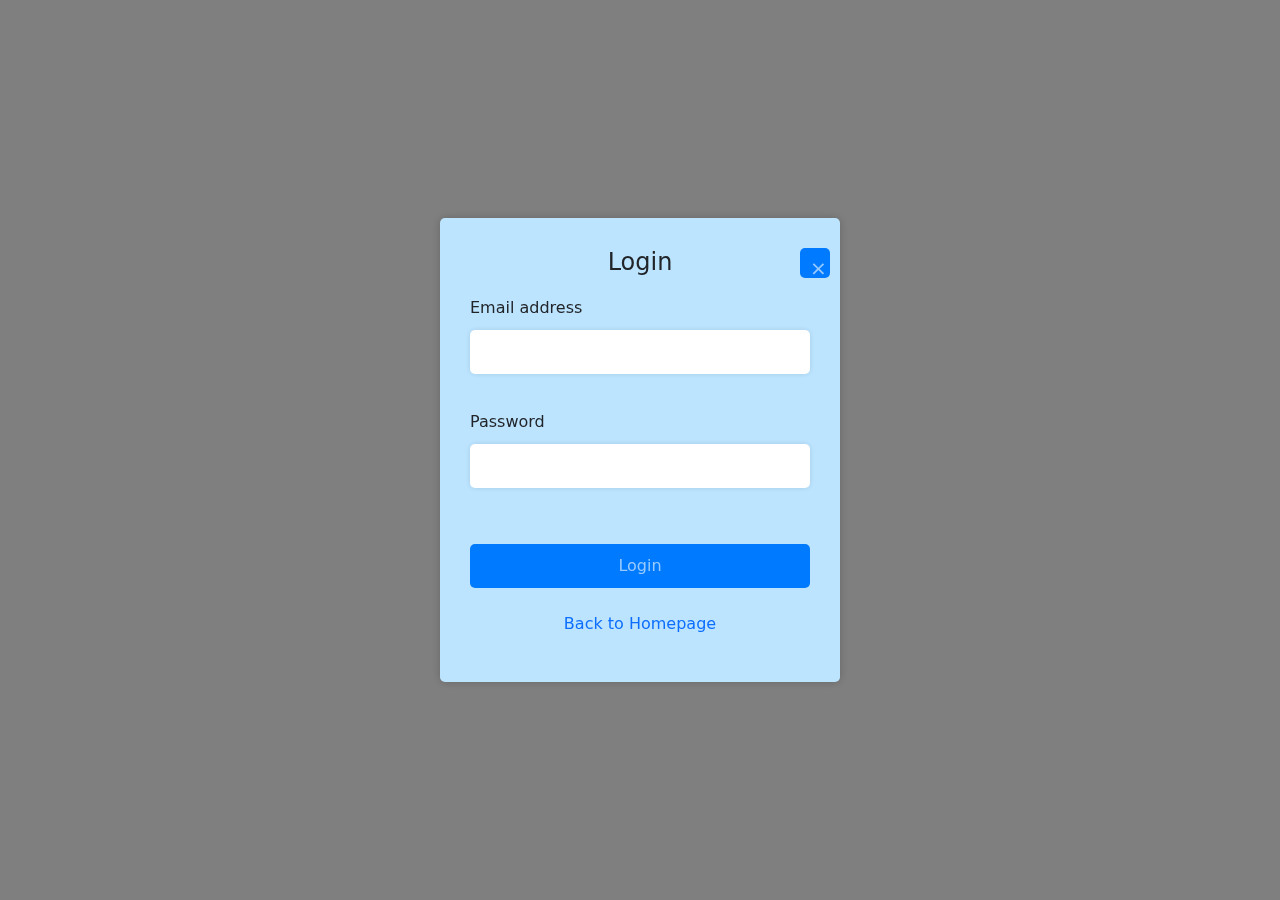
<file: login.html>
<!DOCTYPE html>
<html lang="en">
<head>
  <meta charset="UTF-8">
  <meta name="viewport" content="width=device-width, initial-scale=1.0">
  <meta http-equiv="X-UA-Compatible" content="ie=edge">
  <title>Login | Designer Service</title>
  <link rel="stylesheet" href="https://cdn.jsdelivr.net/npm/bootstrap@5.2.2/dist/css/bootstrap.min.css">
  <style>
    .overlay {
        position: fixed;
        top: 0;
        left: 0;
        width: 100%;
        height: 100%;
        background-color: rgba(0, 0, 0, 0.5);
        display: flex;
        align-items: center;
        justify-content: center;
        z-index: 9999;
      }
      
      .login-box {
        position: relative;
        max-width: 400px;
        width: 90%;
        background-color: #bce4ff;
        padding: 30px;
        border-radius: 5px;
        box-shadow: 0px 0px 10px rgba(0, 0, 0, 0.2);
      }
      
      .login-box h2 {
        font-size: 24px;
        margin-bottom: 20px;
        text-align: center;
      }
      
      .login-box form {
        display: flex;
        flex-direction: column;
      }
      
      .login-box label {
        font-weight: 500;
        margin-bottom: 10px;
      }
      
      .login-box input {
        padding: 10px;
        border-radius: 5px;
        border: none;
        margin-bottom: 20px;
        box-shadow: 0px 0px 5px rgba(0, 0, 0, 0.1);
      }
      
      .login-box button {
        background-color: #007bff;
        border: none;
        border-radius: 5px;
        color: #98caff;
        padding: 10px;
        font-weight: 500;
        margin-top: 20px;
        cursor: pointer;
        transition: background-color 0.2s;
      }
      
      .login-box button:hover {
        background-color: #0069d9;
      }
      
      .close-btn {
        position: absolute;
        top: 10px;
        right: 10px;
        width: 30px;
        height: 30px;
        border-radius: 50%;
        background-color: #f1f1f1;
        border: none;
        font-size: 20px;
        font-weight: bold;
        line-height: 1;
        cursor: pointer;
        transition: background-color 0.2s;

    }
      
      .close-btn:hover {
        background-color: #b2dbff;
      }


    
  </style>
</head>
<body>
    <div class="overlay">
      <div class="login-box">
        <h2>Login</h2>
        <form>
          <div class="mb-3">
            <label for="email" class="form-label">Email address</label>
            <input type="email" class="form-control" id="email" aria-describedby="emailHelp">
          </div>
          <div class="mb-3">
            <label for="password" class="form-label">Password</label>
            <input type="password" class="form-control" id="password">
          </div>
          <button type="submit" class="btn btn-primary">Login</button>
          <br>
          <a href="Index.html" style="text-decoration: none"; ><p style="text-align:center">Back to Homepage</p></a>
        </form>
        <a href="Index.html">
        <button class="close-btn" style="text-align: center;" >&times;</button></a>

      </div>
    </div>
    <script src="https://cdn.jsdelivr.net/npm/bootstrap@5.2.2/dist/js/bootstrap.bundle.min.js"></script>
    <script>
        // Store email and password
localStorage.setItem('email', 'tienadmi@gmail.com');
localStorage.setItem('password', 'Asd,car22');

// Retrieve stored email and password
const storedEmail = localStorage.getItem('email');
const storedPassword = localStorage.getItem('password');

const form = document.querySelector('form');
const email = document.querySelector('#email');
const password = document.querySelector('#password');

form.addEventListener('submit', (event) => {
  event.preventDefault();
  const storedEmail = localStorage.getItem('email');
  const storedPassword = localStorage.getItem('password');

  if (email.value === storedEmail && password.value === storedPassword) {
    window.location.href = 'Designers.html';
  } else {
    alert('Incorrect email or password!');
  }
});
    </script>
  </body>
  
</html>
</file>
